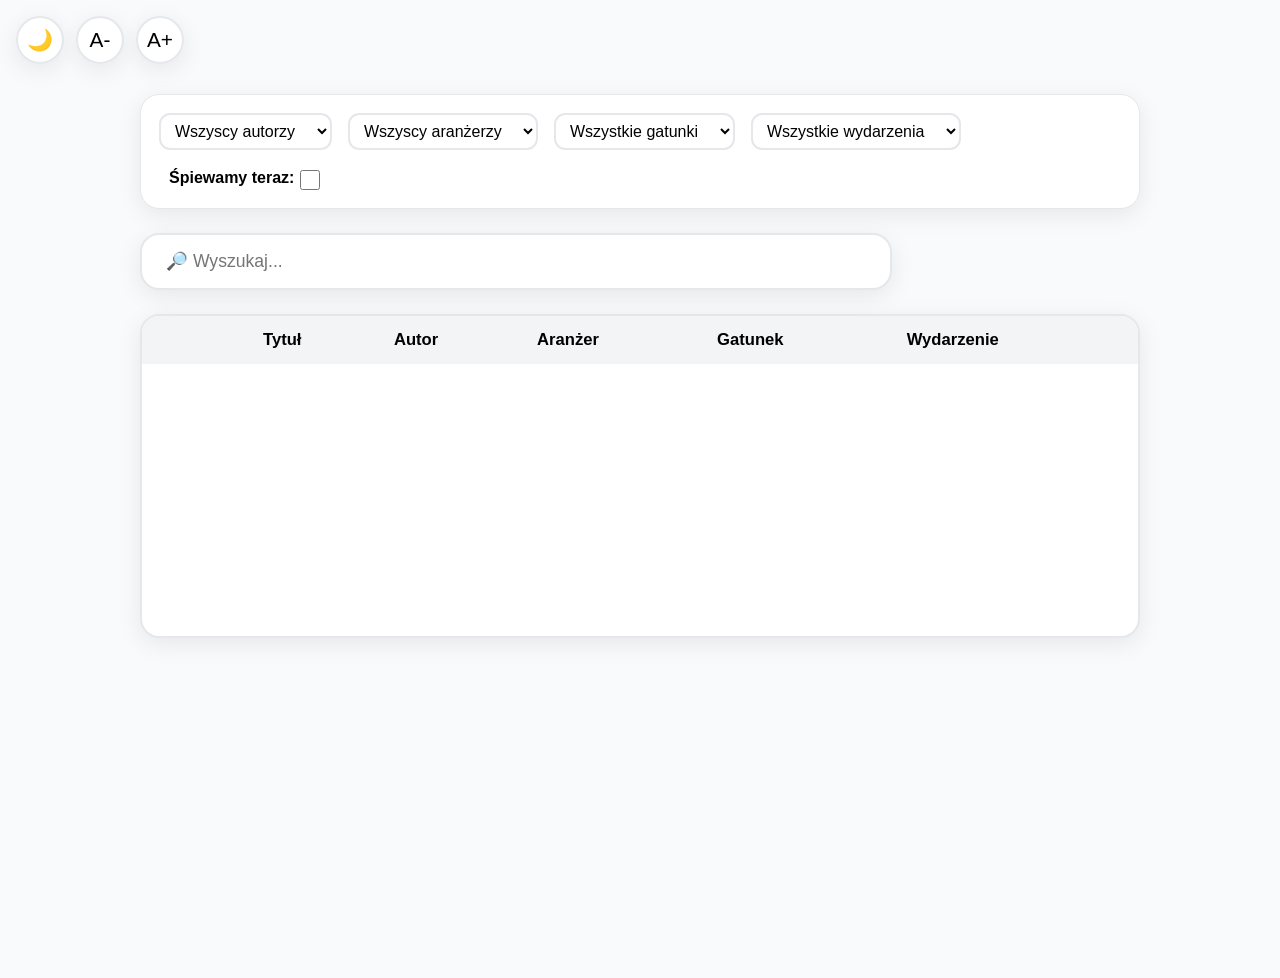
<file: index.html>
<!DOCTYPE html>
<html lang="pl">
  <head>
    <meta charset="UTF-8" />
    <meta name="viewport" content="width=device-width, initial-scale=1.0" />
    <title>Śpiewnik ACPO</title>
    <link rel="icon" href="images/icon.jpg" />
    <meta property="og:image" content="images/share.jpg" />
    <link rel="stylesheet" href="css/style.css" />
  </head>
  <body class="app">
    <!-- Kontrolki motywu i czcionki -->
    <div class="controls controls--theme-font">
      <button class="controls__button controls__button--theme-toggle" aria-label="Przełącz motyw">
        <span class="controls__icon">🌙</span>
      </button>
      <button class="controls__button controls__button--font-decrease" aria-label="Zmniejsz czcionkę">
        <span class="controls__icon">A-</span>
      </button>
      <button class="controls__button controls__button--font-increase" aria-label="Zwiększ czcionkę">
        <span class="controls__icon">A+</span>
      </button>
    </div>

    <div class="container">
    
      <!-- Filtry -->
      <div class="filters">
        <select class="filters__select filters__select--author" aria-label="Filtruj według autora">
          <option value="all">Wszyscy autorzy</option>
        </select>
        <select class="filters__select filters__select--arranger" aria-label="Filtruj według aranżera">
          <option value="all">Wszyscy aranżerzy</option>
        </select>
        <select class="filters__select filters__select--genre" aria-label="Filtruj według gatunku">
          <option value="all">Wszystkie gatunki</option>
        </select>
        <select class="filters__select filters__select--event" aria-label="Filtruj według wydarzenia">
          <option value="all">Wszystkie wydarzenia</option>
        </select>
        <label class="filters__label">
          <span class="filters__text">Śpiewamy teraz:</span>
          <input type="checkbox" class="filters__checkbox filters__checkbox--active" />
        </label>
      </div>

      <!-- Wyszukiwanie -->
      <div class="search">
        <input type="text" class="search__input" placeholder="🔎 Wyszukaj..." aria-label="Szukaj" />
      </div>

      <!-- Tabela repertuaru -->
      <div class="results">
        <div class="results__table-container">
          <table class="results__table">
            <thead>
              <tr>
                <th class="results__header results__header--actions"></th>
                <th class="results__header" data-key="title">Tytuł</th>
                <th class="results__header" data-key="author">Autor</th>
                <th class="results__header" data-key="arranger">Aranżer</th>
                <th class="results__header" data-key="genre">Gatunek</th>
                <th class="results__header" data-key="event">Wydarzenie</th>
              </tr>
            </thead>
            <tbody class="results__body">
              <!-- Wiersze dopisze JS -->
            </tbody>
          </table>
        </div>
      </div>
    </div>

    <!-- Modale -->
    <div class="modal" id="sheet-modal" aria-hidden="true">
      <div class="modal__content">
        <h2 class="modal__title">Nuty</h2>
        <button class="modal__btn modal__btn--download" data-type="sheet">Pobierz</button>
        <button class="modal__btn modal__btn--open" data-type="sheet">Otwórz</button>
        <button class="modal__btn modal__btn--close">Powrót</button>
      </div>
    </div>

    <div class="modal" id="audio-modal" aria-hidden="true">
      <div class="modal__content">
        <h2 class="modal__title">Śpiewanki</h2>
        <select class="modal__select" id="voice-select"></select>
        <button class="modal__btn modal__btn--download" data-type="audio">Pobierz</button>
        <button class="modal__btn modal__btn--open" data-type="audio">Otwórz</button>
        <button class="modal__btn modal__btn--close">Powrót</button>
      </div>
    </div>

    <script src="script.js" defer></script>
  </body>
</html>
</file>
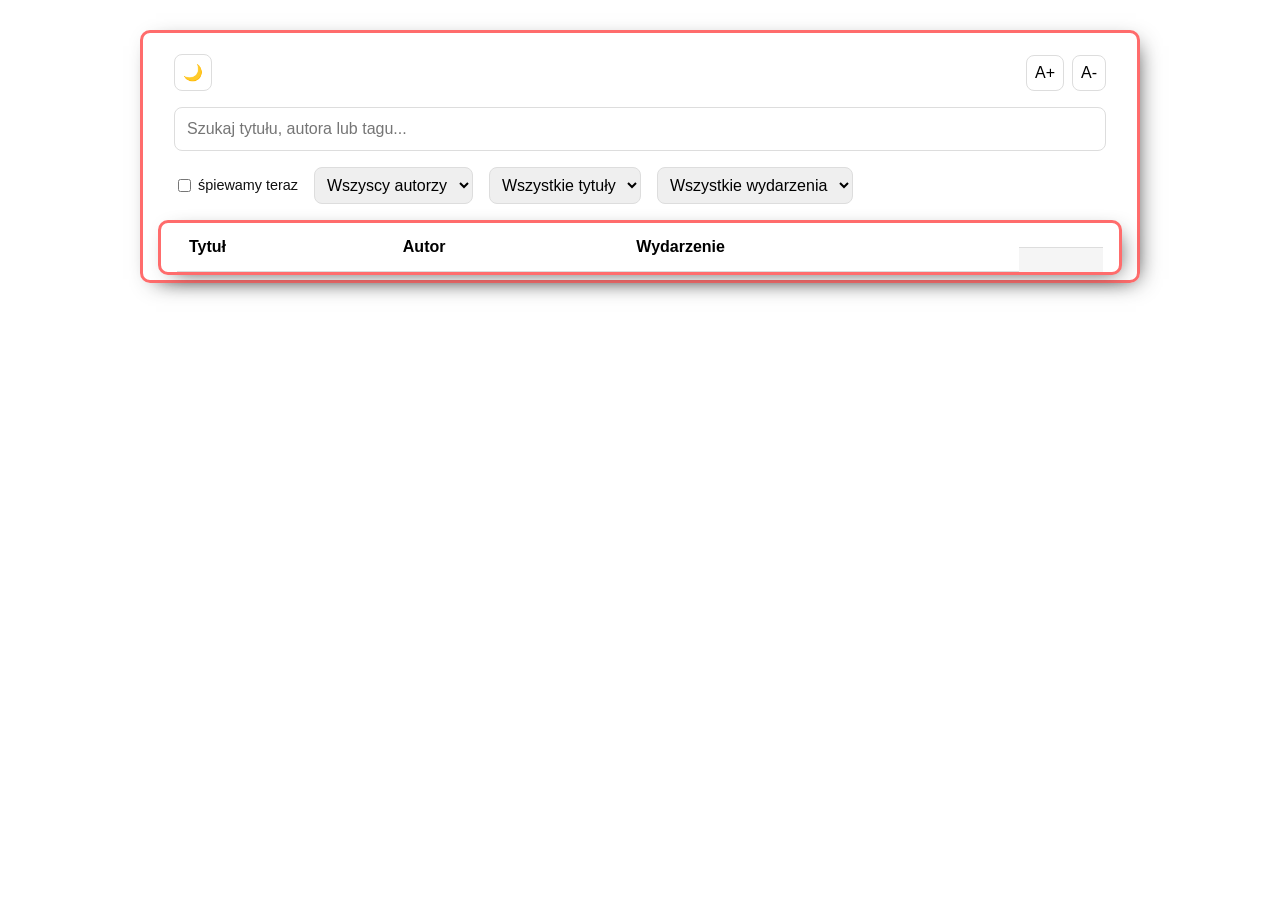
<file: bak/index.html>
<!DOCTYPE html>
<html lang="pl">
  <head>
    <meta charset="UTF-8" />
    <meta name="viewport" content="width=device-width, initial-scale=1.0" />
    <title>Choral Searcher</title>
    <link rel="stylesheet" href="style.css" />
  </head>
  <body class="app objectTheme">
    <!-- Nagłówkowe kontrolki -->
    <header class="app__header">
      <button class="controls__button controls__button--theme-toggle" aria-label="Przełącz motyw">🌙</button>
      <div class="controls controls--font-size">
        <button class="controls__button controls__button--font-increase" aria-label="Zwiększ czcionkę">A+</button>
        <button class="controls__button controls__button--font-decrease" aria-label="Zmniejsz czcionkę">A-</button>
      </div>
    </header>

    <!-- Główna zawartość aplikacji -->
    <main class="app__main">
      <!-- 1. Sekcja wyszukiwania -->
      <section class="search">
        <input type="text" class="search__input" placeholder="Szukaj tytułu, autora lub tagu..." aria-label="Pole wyszukiwania" />
      </section>

      <!-- 2. Sekcja filtrów -->
      <section class="filters">
        <label class="filters__label filters__label--singing">
          <input type="checkbox" class="filters__checkbox filters__checkbox--singing" />
          <span class="filters__text">śpiewamy teraz</span>
        </label>

        <select class="filters__select filters__select--author" aria-label="Filtruj według autora">
          <option value="">Wszyscy autorzy</option>
        </select>

        <select class="filters__select filters__select--title" aria-label="Filtruj według tytułu">
          <option value="">Wszystkie tytuły</option>
        </select>

        <select class="filters__select filters__select--event" aria-label="Filtruj według wydarzenia">
          <option value="">Wszystkie wydarzenia</option>
        </select>
      </section>

      <!-- 3. Sekcja wyników -->
      <section class="results">
        <div class="results__table-container objectTheme">
          <table class="results__table">
            <thead class="results__header">
              <tr class="results__row results__row--header">
                <th class="results__cell results__cell--header results__cell--title" scope="col">Tytuł</th>
                <th class="results__cell results__cell--header results__cell--author" scope="col">Autor</th>
                <th class="results__cell results__cell--header results__cell--event" scope="col">Wydarzenie</th>
                <th class="results__cell results__cell--header results__cell--actions" scope="col"></th>
              </tr>
            </thead>
            <tbody class="results__body">
              <!-- Wiersze będą dodawane dynamicznie przez script.js -->
            </tbody>
          </table>
        </div>
      </section>
    </main>

    <script src="script.js" defer></script>
  </body>
</html>
</file>
<file: css/style.css>
:root {
  --bg-light: #f8fafc;
  --bg-dark: #000000;
  --panel-light: #fff;
  --panel-dark: #171717;
  --border-light: #e5e7eb;
  --border-dark: #555;
  --text-light: #000000;
  --text-dark: #f3f4f6;
  --primary: #2563eb;
  --primary-active: #6191f8;
  --radius: 1.2rem;
  --shadow: 0 6px 24px 0 rgba(0,0,0,0.08);
}

html {
  background: var(--bg-light);
  color: var(--text-light);
  font-family: 'Segoe UI', 'Inter', 'Roboto', Arial, sans-serif;
  font-size: 16px;
  transition: background 0.2s, color 0.2s;
}

html.dark {
  background: var(--bg-dark);
  color: var(--text-dark);
}

body.app {
  min-height: 100vh;
  background: inherit;
}

.container {
  max-width: 1000px;
  margin: 70px auto 0 auto;
  padding: 24px 16px 40px 16px;
}

.controls--theme-font {
  position: fixed;
  top: 16px;
  left: 16px;
  z-index: 100;
  display: flex;
  gap: 12px;
}

.controls__button {
  background: rgba(255,255,255,0.9);
  border: 2px solid var(--border-light);
  border-radius: 9999px;
  width: 48px;
  height: 48px;
  font-size: 1.3rem;
  color: var(--text-light);
  display: flex;
  align-items: center;
  justify-content: center;
  transition: background 0.2s, border 0.2s, color 0.2s;
  box-shadow: var(--shadow);
  cursor: pointer;
  user-select: none;
}

html.dark .controls__button {
  background: rgba(40,40,56,0.95);
  border: 2px solid var(--border-dark);
  color: var(--text-dark);
}
.controls__button:hover {
  background: var(--primary);
  color: #fff;
  border-color: var(--primary);
  transition: 12ms;
}

html.dark .controls__button:hover {
  background: var(--primary);
  border: 2px solid var(--primary);
  color: var(--text-dark);
  transition: 12ms;
}

.controls__button:active {
  background: var(--primary-active);
  color: #fff;
  border-color: var(--primary-active);
  transition: 3ms;
}

html.dark .controls__button:active {
  background: var(--primary-active);
  border: 2px solid var(--primary-active);
  color: var(--text-dark);
  transition: 3ms;
}


.search {
  margin-bottom: 24px;
}

.search__input {
  width: 70%;
  padding: 16px 24px;
  font-size: 1.1rem;
  border-radius: var(--radius);
  border: 2px solid var(--border-light);
  background: var(--panel-light);
  color: var(--text-light);
  box-shadow: var(--shadow);
  outline: none;
  transition: border 0.2s;
}

.search__input:hover {
  border: 2px solid #ccc;
  background: #eee;
  transition: 3ms;
}

.search__input:focus {
  border: 2px solid var(--primary);
}

html.dark .search__input {
  background: var(--panel-dark);
  border: 2px solid var(--border-dark);
  color: var(--text-dark);
}

html.dark .search__input:hover {
  background: #333;
  transition: 3ms;
}

html.dark .search__input:focus {
  border: 2px solid var(--primary);
  background: #333;
}

.filters {
  display: flex;
  flex-wrap: wrap;
  gap: 16px;
  margin-bottom: 24px;
  background: var(--panel-light);
  border-radius: var(--radius);
  padding: 18px;
  box-shadow: var(--shadow);
  border: 1.5px solid var(--border-light);
}
html.dark .filters {
  background: var(--panel-dark);
  border: 1.5px solid var(--border-dark);
}

.filters__text {
padding-left: 10px;
font-weight: 600;
}

.filters__label {
  display: flex;
  align-items: center;
  gap: 6px;
  font-size: 1rem;
}

.filters__checkbox {
  width: 20px;
  height: 20px;
  margin: 4px 0px 0px;
  accent-color: var(--primary);
}

.filters__select {
  padding: 7px 18px 7px 10px;
  border-radius: 0.7rem;
  font-size: 1rem;
  border: 2px solid var(--border-light);
  background: var(--panel-light);
  color: var(--text-light);
  min-width: 170px;
  transition: border 0.2s, background 0.2s;
}

html.dark .filters__select {
  background: var(--panel-dark);
  border: 2px solid var(--border-dark);
  color: var(--text-dark);
}

.results__table-container {
  min-height: 320px;
  overflow-y: auto;
  border-radius: var(--radius);
  border: 2px solid var(--border-light);
  background: var(--panel-light);
  box-shadow: var(--shadow);
}

html.dark .results__table-container {
  background: var(--panel-dark);
  border: 2px solid var(--border-dark);
}

.results__table {
  width: 100%;
  border-collapse: collapse;
}

.results__header {
  background: #f3f4f6;
  font-size: 1.04rem;
  font-weight: 600;
  color: var(--text-light);
  cursor: pointer;
  padding: 14px 12px;
  position: sticky;
  top: 0;
  transition: background 0.2s, color 0.2s;
  z-index: 1;
  text-align: left;
}

.results__header--actions {
  width: 85px;
  cursor: default !important;
}

html.dark .results__header {
  background: #222232;
  color: var(--text-dark);
}

.results__header:hover:not(.results__header--actions) {
  background: #e5e7eb;
}
html.dark .results__header:hover:not(.results__header--actions) {
  background: #32324a;
}

.results__body tr {
  transition: background 0.16s;
}

.results__body tr:nth-child(even) {
  background: #f1f5f9;
}

.results__body tr:nth-child(odd) {
  background: var(--panel-light);
}

.results__body tr:hover {
  background: #dbeafe;
}

html.dark .results__body tr {
  background: var(--panel-dark);
}

html.dark .results__body tr:hover {
  background: #233c64;
}

.results__body td {
  padding: 8px 20px 8px 8px;
  font-size: 0.98rem;
  color: var(--text-light);
  border-bottom: 1px solid var(--border-light);
  vertical-align: middle;
}

html.dark .results__body td {
  color: var(--text-dark);
  border-bottom: 1px solid #333542;
}

.results__cell--actions {
  text-align: center;
}

.results__body button {
  background: #fff;
  border: 1.5px solid #a3a3a3;
  border-radius: 0.7rem;
  padding: 5px 13px;
  font-size: 1.1rem;
  margin: 5px;
  cursor: pointer;
  box-shadow: 0 2px 6px rgba(0,0,0,0.04);
  transition: 15ms;
}

.results__body button:hover {
  background: var(--primary);
  color: #fff;
  border-color: var(--primary);
}

.results__body button:active {
  background: var(--primary-active);
  border-color: var(--primary-active);
}

html.dark .results__body button {
  background: #23232b;
  color: #f3f4f6;
  border: 1.5px solid #444455;
}

html.dark .results__body button:hover {
  background: var(--primary);
  border: solid 2px var(--primary);
  color: #fff;
  border: 1.5px solid var(--primary);
}

html.dark .results__body button:active {
  background: var(--primary-active);
  border: solid 1.5px var(--primary-active);
}

.modal {
  position: fixed;
  inset: 0;
  display: none;
  background: rgba(30,32,44,0.42);
  justify-content: center;
  align-items: center;
  z-index: 2000;
}

.modal[aria-hidden="false"] {
  display: flex;
}

.modal__content {
  background: var(--panel-light);
  color: var(--text-light);
  padding: 28px 24px 24px 24px;
  border-radius: var(--radius);
  min-width: 300px;
  max-width: 96vw;
  box-shadow: 0 6px 40px 0 rgba(0,0,0,0.15);
  text-align: center;
  border: 1.5px solid var(--border-light);
}

html.dark .modal__content{
  border: 1.5px solid var(--border-dark);
}

html.dark .modal__content {
  background: var(--panel-dark);
  color: var(--text-dark);
}

.modal__title {
  font-size: 1.13rem;
  font-weight: 600;
  margin-bottom: 20px;
}

.modal__btn {
  margin: 0.3em 0.4em;
  padding: 9px 22px;
  font-size: 1rem;
  border: 2px solid #ddd;
  border-radius: 0.8em;
  background: var(--panel-light);
  color: #444;
  cursor: pointer;
  transition: background 0.12s, color 0.12s, border 0.12s;
  font-weight: 500;
}

.modal__btn--close {
  border-color: #ddd;
  color: #444;
}

.filters__select:hover,
.modal__select:hover {
  border: 2px solid #ccc;
  background: #eee;
  transition: 12ms;
}

.modal__btn:hover {
  border: 2px solid var(--primary);
  background: var(--primary);
  color: #fff;
}

.filters__select:active,
.modal__btn:active,
.modal__select:active {
  border: 2px solid var(--primary-active);
  background: var(--primary-active);
  color: #fff;
  transition: 3ms;
}

.modal__select {
  margin-bottom: 18px;
  margin-top: 4px;
  padding: 9px 13px;
  border-radius: 0.7em;
  font-size: 1rem;
  border: 2px solid var(--border-light);
  background: var(--panel-light);
  color: var(--text-light);
  width: 85%;
  transition: 12ms;
}

html.dark .modal__btn,
html.dark .modal__select {
  background: var(--panel-dark);
  color: #fff;
  border-color: var(--border-dark);
}

html.dark .modal__btn--close {
  color: #fff;
  border-color: var(--border-dark);
}

html.dark .filters__select:hover,
html.dark .modal__select:hover {
   background: #333;
  color: var(--text-dark);
  transition: 12ms;
}

html.dark .modal__btn:hover {
  background: var(--primary);
  color: var(--text-dark);
  border: 2px solid #2564ebb6;
}

html.dark .filters__select:active,
html.dark .modal__btn:active,
html.dark .modal__select:active {
  background: var(--primary-active);
  border: 2px solid var(--primary-active);
  transition: 3ms;
}

@media (max-width: 700px) {
  .container {
    padding: 7px 2vw 15vw 2vw;
  }
  .filters {
    flex-direction: column;
    gap: 10px;
    padding: 12px 6px;
  }
  .results__table-container {
    max-height: 66vw;
  }
}
</file>
<file: bak/style.css>
/* ===== Root & Theme Variables ===== */
:root {
  --color-bg: #ffffff;
  --color-text: #111111;
  --color-border: #dddddd;
  --color-accent: #007acc;
  --color-header-bg: #f5f5f5;
  --radius-base: 0.5rem;
  --spacing-base: 1rem;
}

html.dark {
  --color-bg: #1e1e1e;
  --color-text: #f0f0f0;
  --color-border: #333333;
  --color-accent: #4facfe;
  --color-header-bg: #2a2a2a;
}

html.dark .controls__button--font-increase,
html.dark .controls__button--font-decrease {
  color: #ffffff;
}

/* ===== Global Styles ===== */
*,
*::before,
*::after {
  box-sizing: border-box;
}

body.app {
  max-width: 1000px;
  margin: 30px auto;
  padding-left: 15px;
  padding-right: 15px;
  background-color: var(--color-bg);
  /* background-image: url("https://scontent-vie1-1.xx.fbcdn.net/v/t39.30808-6/501445732_23976972495261358_1734566281835907952_n.jpg?_nc_cat=104&ccb=1-7&_nc_sid=2285d6&_nc_ohc=08L0U143dzMQ7kNvwFUzuSi&_nc_oc=AdkPYZF3-ZdTqjTMoxhrCnFCi2htEnj7IzyR9yuF550dY4qi8B3SNEzpDikutbXQdrU&_nc_zt=23&_nc_ht=scontent-vie1-1.xx&_nc_gid=Vyu-gR34VyX8nEJyayh1vg&oh=00_AfMwgOK2fCQ6JQQBPJn8x-OCIi05iJRenMFQ8XYVyheAPA&oe=68595BA0");
  background-position: center;
  background-size: 1800px;
  background-attachment: fixed; */
  color: var(--color-text);
  font-family: -apple-system, BlinkMacSystemFont, "Segoe UI", Roboto, sans-serif;
  line-height: 1.5;
  font-size: 1rem;
  transition: background-color 0.3s, color 0.3s;
}

.objectTheme {
  padding: 5px;
  border-radius: 10px;
  border: solid 3px rgb(255, 108, 108);
  background-color: rgb(255, 255, 255);
  color: black;
  box-shadow: 6px 6px 22px -10px #2d2d2d;
}

.objectTheme--clickable:hover {
  background-color: rgb(255, 246, 236);
}

.objectTheme--clickable:active {
  background-color: rgb(255, 238, 219);
  border: solid 3px rgb(252, 55, 55);
}

/* ===== Header Controls ===== */
.app__header {
  display: flex;
  justify-content: space-between;
  align-items: center;
  padding: var(--spacing-base);
}

.controls__button {
  background: none;
  border: 1px solid var(--color-border);
  border-radius: var(--radius-base);
  padding: 0.5em;
  font-size: 1rem;
  cursor: pointer;
  transition: background 0.2s, border-color 0.2s;
}

.controls__button:hover {
  background-color: var(--color-header-bg);
}

.controls--font-size {
  display: flex;
  gap: 0.5rem;
}

/* ===== Search Section ===== */
.search {
  margin-bottom: var(--spacing-base);
  padding: 0 var(--spacing-base);
}

.search__input {
  width: 100%;
  padding: 0.75em;
  border: 1px solid var(--color-border);
  border-radius: var(--radius-base);
  font-size: 1rem;
}

.search__input:focus {
  outline: 2px solid var(--color-accent);
}

/* ===== Filters Section ===== */
.filters {
  display: flex;
  flex-wrap: wrap;
  gap: var(--spacing-base);
  padding: 0 var(--spacing-base);
  margin-bottom: var(--spacing-base);
}

.filters__label {
  display: flex;
  align-items: center;
  cursor: pointer;
  font-size: 0.9rem;
}

.filters__checkbox {
  margin-right: 0.5em;
  width: 1em;
  height: 1em;
}

.filters__select {
  padding: 0.5em;
  border: 1px solid var(--color-border);
  border-radius: var(--radius-base);
  font-size: 1rem;
}

.filters__select:focus {
  outline: 2px solid var(--color-accent);
}

/* ===== Results Table ===== */
.results__table-container {
  /* overflow-y: auto; */
  padding: 0 var(--spacing-base);
}

.results__table {
  width: 100%;
  border-collapse: collapse;
  min-width: 320px;
}

.results__header {
  background-color: var(--color-header-bg);
  position: sticky;
  top: 0;
  z-index: 1;
}

.results__cell {
  padding: 0.75em;
  border-bottom: 1px solid var(--color-border);
}

.results__cell--header {
  font-weight: bold;
  text-align: left;
  cursor: pointer;
}

.results__row:nth-child(odd) .results__cell {
  background-color: var(--color-bg);
}

.results__row:nth-child(even) .results__cell {
  background-color: var(--color-header-bg);
}

/* ===== Action Buttons Cell ===== */
.results__cell--actions {
  display: flex;
  gap: 0.5rem;
  justify-content: center;
}

.results__cell--actions button {
  background: none;
  border: none;
  cursor: pointer;
  font-size: 1.2rem;
}

/* ===== Responsive Touch Targets ===== */
button,
.filters__select,
.search__input {
  touch-action: manipulation;
}

/* ===== Utility ===== */
.visually-hidden {
  position: absolute;
  width: 1px;
  height: 1px;
  padding: 0;
  margin: -1px;
  overflow: hidden;
  clip: rect(0, 0, 0, 0);
  white-space: nowrap;
  border: 0;
}
</file>
